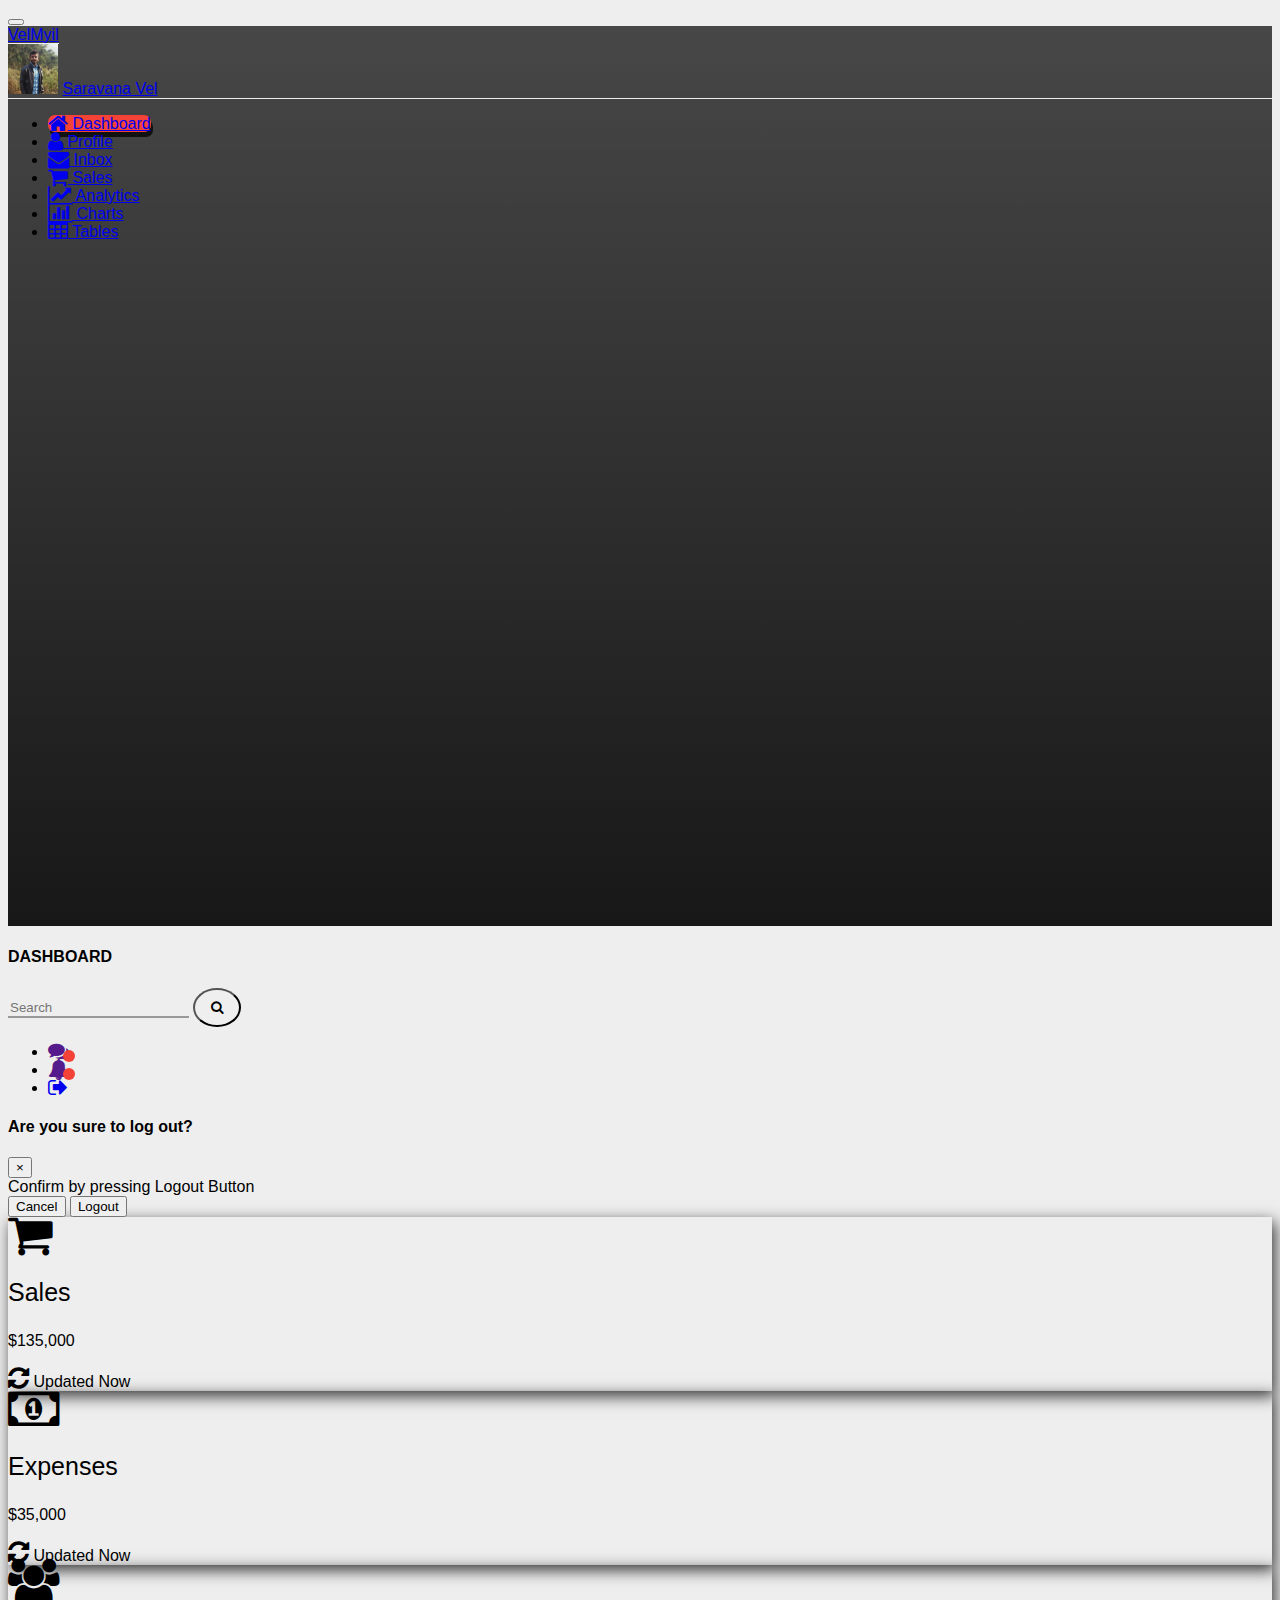
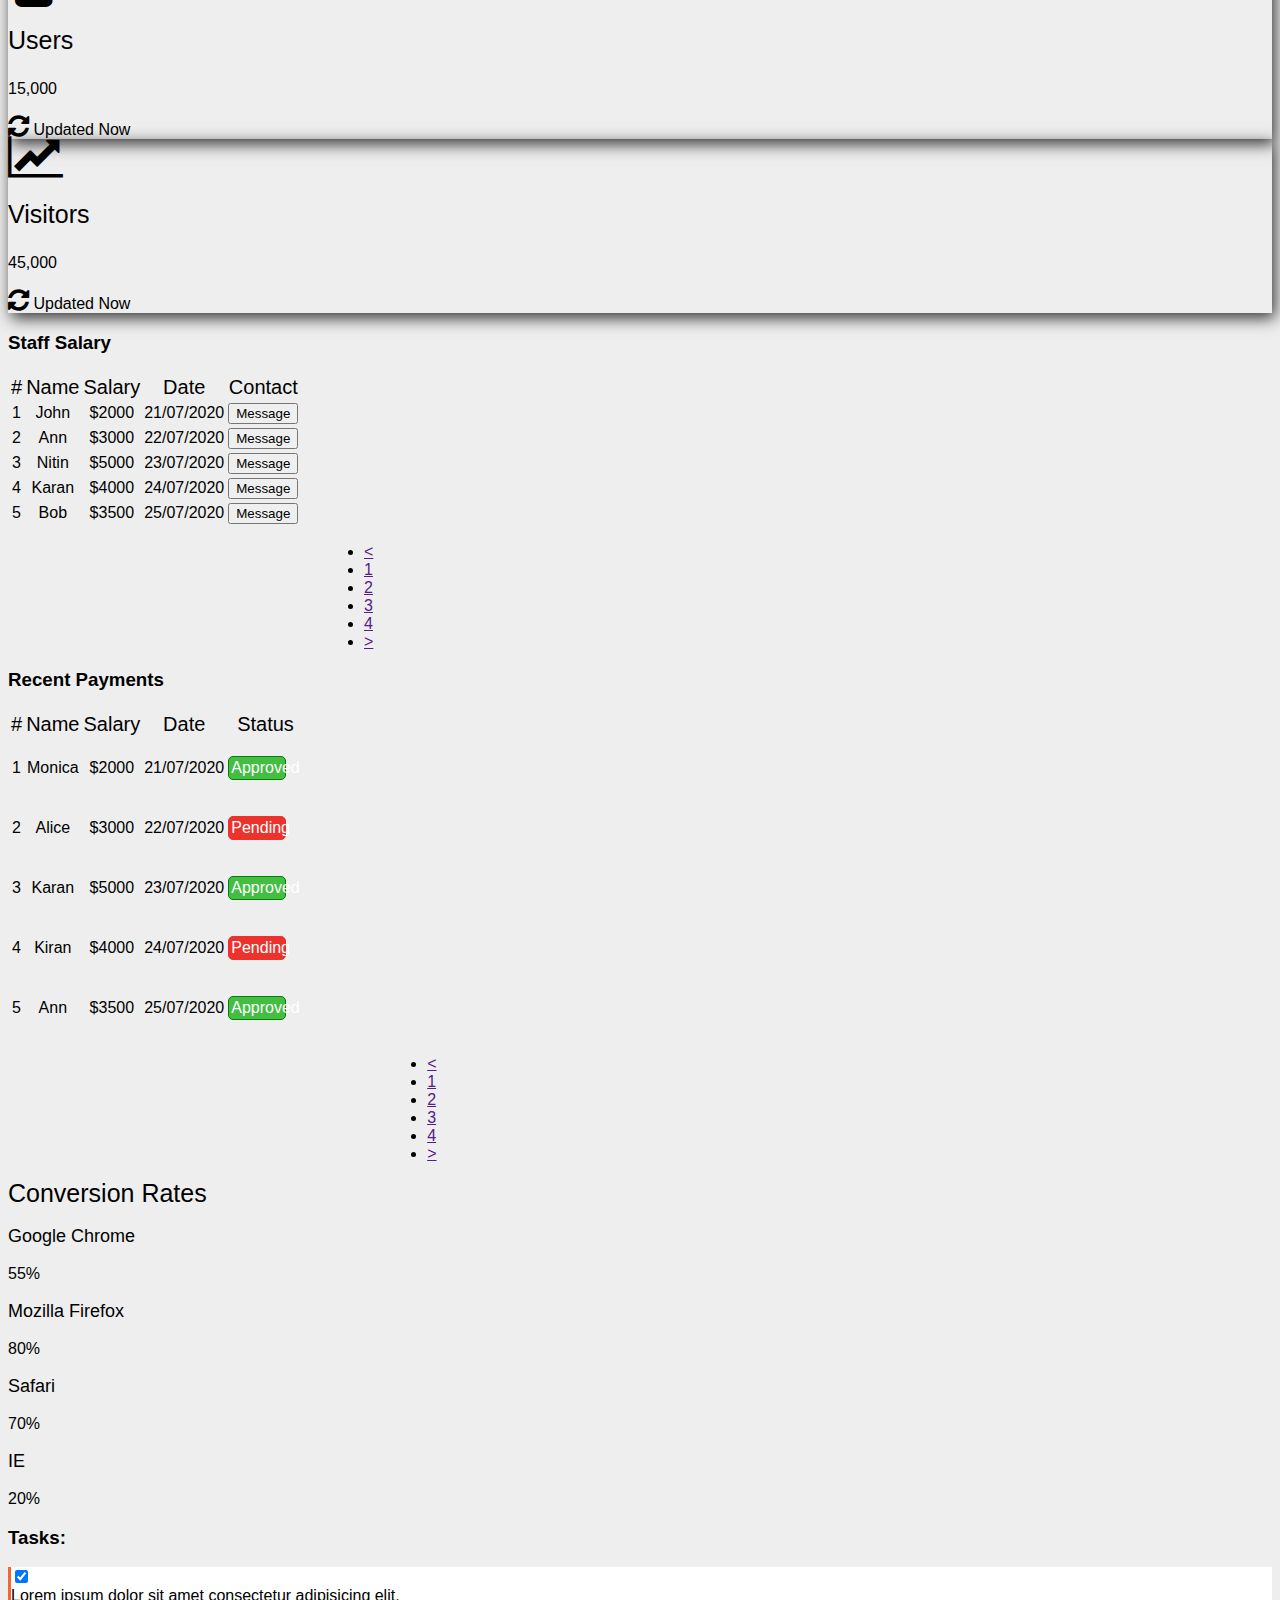
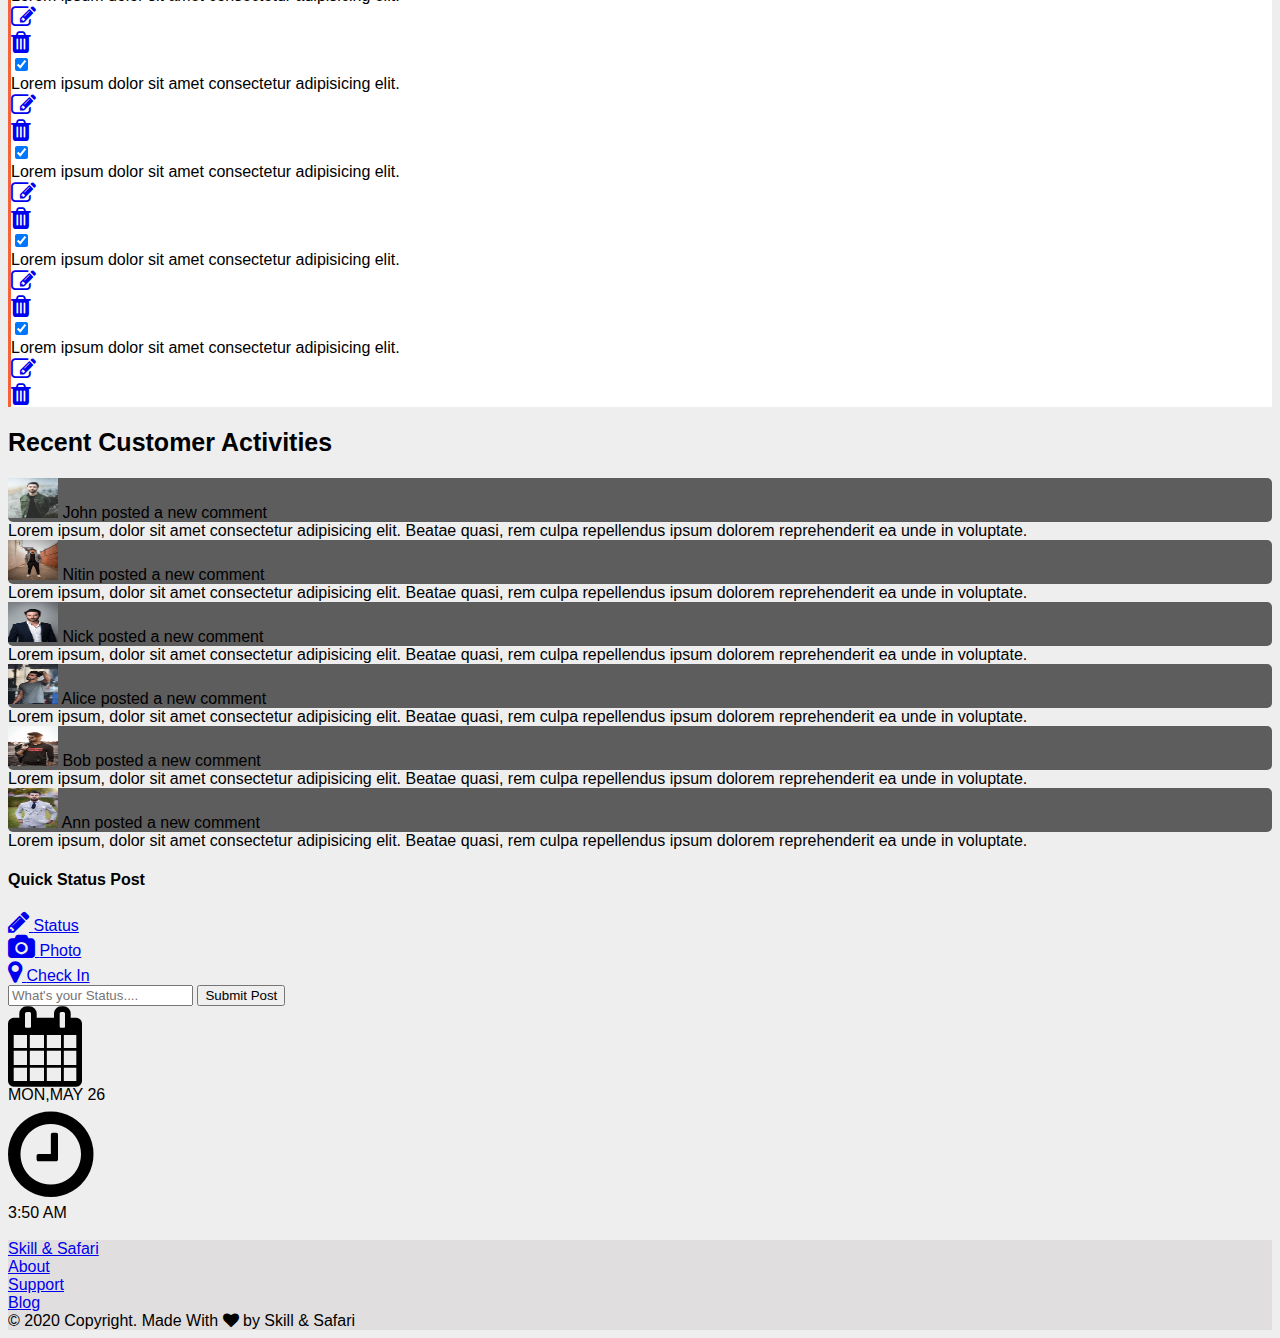
<file: index.html>
<!DOCTYPE html>
<html lang="en">
<head>
    <meta charset="UTF-8">
    <meta name="viewport" content="width=device-width, initial-scale=1.0">
    <title>My dashboard 1</title>
    <!-- Bootstrap css -->
    <link rel="stylesheet" href="https://stackpath.bootstrapcdn.com/bootstrap/4.5.0/css/bootstrap.min.css" integrity="sha384-9aIt2nRpC12Uk9gS9baDl411NQApFmC26EwAOH8WgZl5MYYxFfc+NcPb1dKGj7Sk" crossorigin="anonymous">
    <!-- Font awesome -->
    <link rel="stylesheet" href="https://stackpath.bootstrapcdn.com/font-awesome/4.7.0/css/font-awesome.min.css" integrity="sha384-wvfXpqpZZVQGK6TAh5PVlGOfQNHSoD2xbE+QkPxCAFlNEevoEH3Sl0sibVcOQVnN" crossorigin="anonymous">
</head>
<body>
    
    <!-- navbar -->
    <nav class="navbar navbar-expand-sm navbar-light">
        <button class="navbar-toggler ml-auto sidebar-link" data-toggle="collapse" data-target="#dashboardNavbar">
            <span class="navbar-toggler-icon"></span>
        </button>   
        <div class="collapse navbar-collapse" id="dashboardNavbar">
            <div class="container-fluid">
                <div class="row">
                    <!-- Sidebars -->
                    <div class="col-xl-2 col-lg-3 col-md-4 fixed-top bottom-border sidebar">
                        <a href="#" class="navbar-brand text-light d-block mx-auto text-center pb-3 mb-3 mt-3 font-weight-bold bottom-border">VelMyil</a>

                        <div class="bottom-border pb-3">
                            <img src="profile.jpeg" alt="profile" width="50" class="rounded-circle mr-3">
                            <a href="#" class="text-light">Saravana Vel</a>
                        </div>

                        <ul class="navbar-nav flex-column mt-4">
                            <li class="nav-item">
                                <a href="#" class="nav-link text-white active sidebar-link p-3 mb-3">
                                    <i class="fa fa-home text-light fa-lg mr-3"></i>
                                    Dashboard
                                </a>
                            </li>
                            <li class="nav-item">
                                <a href="#" class="nav-link text-white sidebar-link p-3 mb-3">
                                    <i class="fa fa-user text-light fa-lg mr-3"></i>
                                    Profile
                                </a>
                            </li>
                            <li class="nav-item">
                                <a href="#" class="nav-link text-white sidebar-link p-3 mb-3">
                                    <i class="fa fa-envelope text-light fa-lg mr-3"></i>
                                    Inbox
                                </a>
                            </li>
                            <li class="nav-item">
                                <a href="#" class="nav-link text-white sidebar-link p-3 mb-3">
                                    <i class="fa fa-shopping-cart text-light fa-lg mr-3"></i>
                                    Sales
                                </a>
                            </li>
                            <li class="nav-item">
                                <a href="#" class="nav-link text-white sidebar-link p-3 mb-3">
                                    <i class="fa fa-line-chart text-light fa-lg mr-3"></i>
                                    Analytics
                                </a>
                            </li>
                            <li class="nav-item">
                                <a href="#" class="nav-link text-white sidebar-link p-3 mb-3">
                                    <i class="fa fa-bar-chart text-light fa-lg mr-3"></i>
                                    Charts
                                </a>
                            </li>
                            <li class="nav-item">
                                <a href="#" class="nav-link text-white sidebar-link p-3 mb-3">
                                    <i class="fa fa-table text-light fa-lg mr-3"></i>
                                    Tables
                                </a>
                            </li>
                        </ul>

                    </div>
                    <div class="col-xl-10 col-lg-9 col-md-8 fixed-top top-navbar ml-auto bg-dark py-3">
                        <div class="row align-items-center">
                            <div class="col-md-5">
                                <h4 class="text-white mt-2  mb-0">DASHBOARD</h4>
                            </div>
                            <div class="col-md-4">
                                <form action="">
                                    <div class="input-group">
                                        <input type="text" placeholder="Search" class="form-control search" required>
                                        <button class="btn btn-white search-btn"><i class="fa fa-search text-danger"></i></button>
                                    </div>
                                </form>
                            </div>
                            <div class="col-md-3">
                                <ul class="navbar-nav ">
                                    <li class="nav-item icon-notify">
                                        <a href="" class="nav-link icon-notify-link">
                                            <i class="fa fa-comments text-muted fa-lg"></i>
                                        </a>
                                    </li>
                                    <li class="nav-item icon-notify">
                                        <a href="" class="nav-link icon-notify-link">
                                            <i class="fa fa-bell text-muted fa-lg"></i>
                                        </a>
                                    </li>
                                    <li class="nav-item ml-md-auto"> 
                                        <a href="#" class="nav-link" data-toggle="modal" data-target="#logout">
                                            <i class="fa fa-sign-out text-danger fa-lg"></i>
                                        </a>
                                    </li>
                                </ul>
                            </div>
                        </div>
                    </div>
                </div>
            </div>
        </div>     
    </nav>

    <div class="modal fade" id="logout">
        <div class="modal-dialog">
            <div class="modal-content">
                <div class="modal-header">
                    <h4 class="modal-title">Are you sure to log out?</h4>
                    <button class="close" data-dismiss="modal">&times;</button>
                </div>
                <div class="modal-body">
                    Confirm by pressing Logout Button
                </div>
                <div class="modal-footer">
                    <button class="btn btn-success" data-dismiss="modal">Cancel</button>
                    <button class="btn btn-outline-danger">Logout</button>
                </div>
            </div>
        </div>
    </div>

    <section id="saran">
        <div class="container-fluid">
            <div class="row">
                <div class="col-xl-10 col-lg-9 col-md-8 ml-auto mt-5 d-flex flex-wrap">
                    <div class="col-xl-3 col-md-6 col-sm-6 mb-3 mt-5">
                        <div class="card">
                            <div class="card-body d-flex justify-content-around">
                                <i class="fa fa-shopping-cart text-warning fa-3x fa-lg mr-3 d-inline"></i>
                                <div class="text-right text-muted display">
                                    <p class="lead">Sales</p>
                                    <p>$135,000</p>
                                </div>
                            </div>
                            <div class="card-footer text-muted">
                                <i class="fa fa-refresh fa-x" aria-hidden="true"></i>
                                <span class=" ml-2 ">Updated Now</span> 
                            </div>
                        </div>
                    </div>
                    <div class="col-xl-3 col-md-6 col-sm-6 mb-3 mt-5">
                        <div class="card">
                            <div class="card-body d-flex justify-content-around">
                                <i class="fa fa-money fa-3x text-success fa-lg mr-3 d-inline" aria-hidden="true"></i>
                                <div class="text-right text-muted display">
                                    <p class="lead">Expenses</p>
                                    <p>$35,000</p>
                                </div>
                            </div>
                            <div class="card-footer text-muted">
                                <i class="fa fa-refresh fa-x" aria-hidden="true"></i>
                                <span class=" ml-2 ">Updated Now</span> 
                                
                            </div>
                        </div>
                    </div>
                    <div class="col-xl-3 col-md-6 col-sm-6 mb-3 mt-5">
                        <div class="card">
                            <div class="card-body d-flex justify-content-around">
                                <i class="fa fa-users text-primary fa-3x fa-lg mr-3 d-inline" aria-hidden="true"></i>
                                <div class="text-right text-muted display">
                                    <p class="lead">Users</p>
                                    <p>15,000</p>
                                </div>
                            </div>
                            <div class="card-footer text-muted">
                                <i class="fa fa-refresh fa-x" aria-hidden="true"></i>
                                <span class=" ml-2 ">Updated Now</span> 
                                
                            </div>
                        </div>
                    </div>
                    <div class="col-xl-3 col-md-6 col-sm-6 mb-3 mt-5">
                        <div class="card">
                            <div class="card-body d-flex justify-content-around">
                                <i class="fa fa-line-chart text-danger fa-3x fa-lg mr-3 d-inline"></i>
                                <div class="text-right text-muted display">
                                    <p class="lead">Visitors</p>
                                    <p>45,000</p>
                                </div>
                            </div>
                            <div class="card-footer text-muted">
                                <i class="fa fa-refresh fa-x" aria-hidden="true"></i>
                                <span class=" ml-2 ">Updated Now</span>    
                            </div>
                        </div>
                    </div>
                </div>
            </div>
        </div>
    </section>

    <section>
        <div class="container-fluid">
            <div class="row">
                <div  class="col-xl-10 col-lg-9 col-md-8 ml-auto mt-5 d-flex flex-wrap">
                    <div class="col-xl-6 col-md-12 col-sm-12 mb-3 mt-5">
                        <h3 class="text-center text-muted mb-4">Staff Salary</h3>
                        <table class="table table-hover table-striped">
                            <thead class="thead-white ">
                                <tr class="text-center heading text-muted">
                                  <th>#</th>
                                  <th>Name</th>
                                  <th>Salary</th>
                                  <th>Date</th>
                                  <th>Contact</th>
                                </tr>
                            </thead>
                            <tbody>
                                <tr>
                                    <td>1</td>
                                    <td>John</td>
                                    <td>$2000</td>
                                    <td>21/07/2020</td>
                                    <td class="text-center">
                                        <input type="button" class="btn btn-primary text-center" value="Message">
                                    </td>
                                </tr>
                                <tr>
                                    <td>2</td>
                                    <td>Ann</td>
                                    <td>$3000</td>
                                    <td>22/07/2020</td>
                                    <td class="text-center">
                                        <input type="button" class="btn btn-primary text-center" value="Message">
                                    </td>
                                </tr>
                                <tr>
                                    <td>3</td>
                                    <td>Nitin</td>
                                    <td>$5000</td>
                                    <td>23/07/2020</td>
                                    <td class="text-center">
                                        <input type="button" class="btn btn-primary text-center" value="Message">
                                    </td>
                                </tr>
                                <tr>
                                    <td>4</td>
                                    <td>Karan</td>
                                    <td>$4000</td>
                                    <td>24/07/2020</td>
                                    <td class="text-center">
                                        <input type="button" class="btn btn-primary text-center" value="Message">
                                    </td>
                                </tr>
                                <tr>
                                    <td>5</td>
                                    <td>Bob</td>
                                    <td>$3500</td>
                                    <td>25/07/2020</td>
                                    <td class="text-center">
                                        <input type="button" class="btn btn-primary text-center" value="Message">
                                    </td>
                                </tr>
                            </tbody>
                        </table>
                        <div class="align-items-center  text-white">
                            <nav class="ml-auto ">
                                <ul class="pagination page">
                                    <li class="page-item"><a href="" class="page-link">
                                        <span>&lt;</span>
                                        <span class="sr-only">Previous</span>
                                    </a></li>
                                    <li class="page-item"><a href="" class="page-link bg-primary text-white">1</a></li>
                                    <li class="page-item"><a href="" class="page-link">2</a></li>
                                    <li class="page-item"><a href="" class="page-link">3</a></li>
                                    <li class="page-item"><a href="" class="page-link">4</a></li>
                                    <li class="page-item"><a href="" class="page-link">
                                        <span>&gt;</span>
                                        <span class="sr-only">Next</span>
                                    </a></li>
                                </ul>
                            </nav>
                        </div>
                    </div>
                    <div class="col-xl-6 col-md-12 col-sm-12 mb-3 mt-5">
                        <h3 class="text-center text-muted mb-4">Recent Payments</h3>
                        <table class="table table-border table-hover table-dark table-striped">
                            <thead class="thead-white">
                                <tr class="text-center text-muted heading ">
                                  <th>#</th>
                                  <th>Name</th>
                                  <th>Salary</th>
                                  <th>Date</th>
                                  <th class="text-left">Status</th>
                                </tr>
                            </thead>
                            <tbody>
                                <tr>
                                    <td>1</td>
                                    <td>Monica</td>
                                    <td>$2000</td>
                                    <td>21/07/2020</td>
                                    <td class="text-center approve">
                                        <p class="text-center">Approved</p>
                                    </td>
                                </tr>
                                <tr>
                                    <td>2</td>
                                    <td>Alice</td>
                                    <td>$3000</td>
                                    <td>22/07/2020</td>
                                    <td class="text-center pend">
                                        <p class="text-center">Pending</p>
                                    </td>
                                </tr>
                                <tr>
                                    <td>3</td>
                                    <td>Karan</td>
                                    <td>$5000</td>
                                    <td>23/07/2020</td>
                                    <td class="text-center  approve">
                                        <p class="text-center">Approved</p>
                                    </td>
                                </tr>
                                <tr>
                                    <td>4</td>
                                    <td>Kiran</td>
                                    <td>$4000</td>
                                    <td>24/07/2020</td>
                                    <td class="text-center pend">
                                        <p class="text-center">Pending</p>
                                    </td>
                                </tr>
                                <tr>
                                    <td>5</td>
                                    <td>Ann</td>
                                    <td>$3500</td>
                                    <td>25/07/2020</td>
                                    <td class="text-center  approve">
                                        <p class="text-center">Approved</p>
                                    </td>
                                </tr>
                            </tbody>
                        </table>
                        <div class="align-items-center  text-white">
                            <nav class="ml-auto ">
                                <ul class="pagination page1">
                                    <li class="page-item"><a href="" class="page-link">
                                        <span>&lt;</span>
                                        <span class="sr-only">Previous</span>
                                    </a></li>
                                    <li class="page-item"><a href="" class="page-link bg-primary text-white">1</a></li>
                                    <li class="page-item"><a href="" class="page-link">2</a></li>
                                    <li class="page-item"><a href="" class="page-link">3</a></li>
                                    <li class="page-item"><a href="" class="page-link">4</a></li>
                                    <li class="page-item"><a href="" class="page-link">
                                        <span>&gt;</span>
                                        <span class="sr-only">Next</span>
                                    </a></li>
                                </ul>
                            </nav>
                        </div>
                    </div>
                </div>
            </div>
        </div>
    </section>

    <section>
        <div class="container-fluid">
            <div class="row">
                <div  class="col-xl-10 col-lg-9 col-md-8 ml-auto mt-5 d-flex flex-wrap">
                    <div class="col-xl-6 col-md-12 col-sm-12 mb-3 mt-5">
                        <div class="card bg-dark">
                            <div class="card-body">
                                <div class="card-title progressTitle text-white mb-5">
                                    Conversion Rates
                                </div>
                                <div class="card-text">
                                    <p class="mb-3 mt-4 progressText text-white">Google Chrome</p>
                                    <div class="progress">
                                        <div class="progress-bar progress-bar-striped active" role="progressbar"
                                        aria-valuenow="55" aria-valuemin="0" aria-valuemax="100" style="width:55%">
                                          55%
                                        </div>
                                    </div>
                                    <p class="mt-4 mb-3 progressText text-white">Mozilla Firefox</p>
                                    <div class="progress">
                                        <div class="progress-bar progress-bar-striped active bg-success" role="progressbar"
                                        aria-valuenow="80" aria-valuemin="0" aria-valuemax="100" style="width:80%">
                                          80%
                                        </div>
                                    </div>
                                    <p class="mt-4 mb-3 progressText text-white">Safari</p>
                                    <div class="progress">
                                        <div class="progress-bar progress-bar-striped active bg-danger" role="progressbar"
                                        aria-valuenow="70" aria-valuemin="0" aria-valuemax="100" style="width:70%">
                                          70%
                                        </div>
                                    </div>
                                    <p class="mt-4 mb-3 progressText text-white">IE</p>
                                    <div class="progress">
                                        <div class="progress-bar progress-bar-striped active bg-dark" role="progressbar"
                                        aria-valuenow="20" aria-valuemin="0" aria-valuemax="100" style="width:20%">
                                          20%
                                        </div>
                                    </div>
                                </div>
                            </div>
                        </div>
                    </div>
                    <div class="col-xl-6 col-md-12 col-sm-12 mb-3 mt-5">
                        <h3 class="text-muted pl-3 pb-3">Tasks:</h3>
                        <div class="container-fluid task mb-3">
                            <div class="row align-items-center">
                                <div class="col-1 my-2">
                                    <input type="checkbox" checked>
                                </div>
                                <div class="col-8 my-2">
                                    Lorem ipsum dolor sit amet consectetur adipisicing elit.
                                </div>
                                <div class="col-1 my-2">
                                    <a href="#"><i class="fa fa-pencil-square-o fa-x text-success" aria-hidden="true"></i></a>
                                </div>
                                <div class="col-1 my-2">
                                    <a href="#"><i class="fa fa-trash fa-x text-danger" aria-hidden="true"></i></a>
                                </div>
                            </div>
                        </div>
                        <div class="container-fluid task mb-3 ">
                            <div class="row align-items-center">
                                <div class="col-1 my-2">
                                    <input type="checkbox" checked>
                                </div>
                                <div class="col-8 my-2">
                                    Lorem ipsum dolor sit amet consectetur adipisicing elit.
                                </div>
                                <div class="col-1 my-2">
                                    <a href="#"><i class="fa fa-pencil-square-o fa-x text-success" aria-hidden="true"></i></a>
                                </div>
                                <div class="col-1 my-2">
                                    <a href="#"><i class="fa fa-trash fa-x text-danger" aria-hidden="true"></i></a>
                                </div>
                            </div>
                        </div>
                        <div class="container-fluid task mb-3">
                            <div class="row align-items-center">
                                <div class="col-1 my-2">
                                    <input type="checkbox" checked>
                                </div>
                                <div class="col-8 my-2">
                                    Lorem ipsum dolor sit amet consectetur adipisicing elit.
                                </div>
                                <div class="col-1 my-2">
                                    <a href="#"><i class="fa fa-pencil-square-o fa-x text-success" aria-hidden="true"></i></a>
                                </div>
                                <div class="col-1 my-2">
                                    <a href="#"><i class="fa fa-trash fa-x text-danger" aria-hidden="true"></i></a>
                                </div>
                            </div>
                        </div>
                        <div class="container-fluid task mb-3">
                            <div class="row align-items-center">
                                <div class="col-1 my-2">
                                    <input type="checkbox" checked>
                                </div>
                                <div class="col-8 my-2">
                                    Lorem ipsum dolor sit amet consectetur adipisicing elit.
                                </div>
                                <div class="col-1 my-2">
                                    <a href="#"><i class="fa fa-pencil-square-o fa-x text-success" aria-hidden="true"></i></a>
                                </div>
                                <div class="col-1 my-2">
                                    <a href="#"><i class="fa fa-trash fa-x text-danger" aria-hidden="true"></i></a>
                                </div>
                            </div>
                        </div>
                        <div class="container-fluid task mb-3">
                            <div class="row align-items-center">
                                <div class="col-1 my-2">
                                    <input type="checkbox" checked>
                                </div>
                                <div class="col-8 my-2">
                                    Lorem ipsum dolor sit amet consectetur adipisicing elit.
                                </div>
                                <div class="col-1 my-2">
                                    <a href="#"><i class="fa fa-pencil-square-o fa-x text-success" aria-hidden="true"></i></a>
                                </div>
                                <div class="col-1 my-2">
                                    <a href="#"><i class="fa fa-trash fa-x text-danger" aria-hidden="true"></i></a>
                                </div>
                            </div>
                        </div>
                    </div>
                </div>
            </div>
        </div>
    </section>
    
    <section>
        <div class="container-fluid">
            <div class="row">
                <div  class="col-xl-10 col-lg-9 col-md-8 ml-auto mt-5 d-flex flex-wrap">
                    <div class="col-xl-7 col-md-12 col-sm-12 mb-3 mt-5">
                        <h2 class="text-muted display1 mb-4">Recent Customer Activities</h2>
                        <div class="container-fluid bg-white py-2 mb-2 px-4 rounded">
                            <div class="row">
                                <div class="col-12 py-1 comment text-white bg-dark1"  data-toggle="collapse" data-target="#comment1">
                                    <img src="comment1.jpg"  alt="profile" width="50" height="40" class="rounded-square rounded mr-4 ">
                                    John posted a new comment
                                </div>
                                <div class="collapse p-3" id="comment1">
                                    Lorem ipsum, dolor sit amet consectetur adipisicing elit. Beatae quasi, rem culpa repellendus ipsum dolorem reprehenderit ea unde in voluptate.
                                </div>
                            </div>
                        </div>
                        <div class="container-fluid bg-white py-2 mb-2 px-4 rounded">
                            <div class="row">
                                <div class="col-12 py-1 comment text-white bg-dark1"  data-toggle="collapse" data-target="#comment2">
                                    <img src="comment12.jpg"  alt="profile" width="50" height="40" class="rounded-square rounded mr-4 ">
                                    Nitin posted a new comment
                                </div>
                                <div class="collapse p-3" id="comment2">
                                    Lorem ipsum, dolor sit amet consectetur adipisicing elit. Beatae quasi, rem culpa repellendus ipsum dolorem reprehenderit ea unde in voluptate.
                                </div>
                            </div>
                        </div>
                        <div class="container-fluid bg-white py-2 mb-2 px-4 rounded">
                            <div class="row">
                                <div class="col-12 py-1 comment text-white bg-dark1"  data-toggle="collapse" data-target="#comment3">
                                    <img src="comment13.jpg"  alt="profile" width="50" height="40" class="rounded-square rounded mr-4 ">
                                    Nick posted a new comment
                                </div>
                                <div class="collapse p-3" id="comment3">
                                    Lorem ipsum, dolor sit amet consectetur adipisicing elit. Beatae quasi, rem culpa repellendus ipsum dolorem reprehenderit ea unde in voluptate.
                                </div>
                            </div>
                        </div>
                        <div class="container-fluid bg-white py-2 mb-2 px-4 rounded">
                            <div class="row">
                                <div class="col-12 py-1 comment text-white bg-dark1"  data-toggle="collapse" data-target="#comment4">
                                    <img src="comment14.jpg"  alt="profile" width="50" height="40" class="rounded-square rounded mr-4 ">
                                    Alice posted a new comment
                                </div>
                                <div class="collapse p-3" id="comment4">
                                    Lorem ipsum, dolor sit amet consectetur adipisicing elit. Beatae quasi, rem culpa repellendus ipsum dolorem reprehenderit ea unde in voluptate.
                                </div>
                            </div>
                        </div>
                        <div class="container-fluid bg-white py-2 mb-2 px-4 rounded">
                            <div class="row">
                                <div class="col-12 py-1 comment text-white bg-dark1"  data-toggle="collapse" data-target="#comment5">
                                    <img src="comment15.jpg"  alt="profile" width="50" height="40" class="rounded-square rounded mr-4 ">
                                    Bob posted a new comment
                                </div>
                                <div class="collapse p-3" id="comment5">
                                    Lorem ipsum, dolor sit amet consectetur adipisicing elit. Beatae quasi, rem culpa repellendus ipsum dolorem reprehenderit ea unde in voluptate.
                                </div>
                            </div>
                        </div>
                        <div class="container-fluid bg-white py-2 mb-2 px-4 rounded">
                            <div class="row">
                                <div class="col-12 py-1 comment text-white bg-dark1"  data-toggle="collapse" data-target="#comment6">
                                    <img src="comment16.jpg"  alt="profile" width="50" height="40" class="rounded-square rounded mr-4 ">
                                    Ann posted a new comment
                                </div>
                                <div class="collapse p-3" id="comment6">
                                    Lorem ipsum, dolor sit amet consectetur adipisicing elit. Beatae quasi, rem culpa repellendus ipsum dolorem reprehenderit ea unde in voluptate.
                                </div>
                            </div>
                        </div>         
                    </div>
                    <div class="col-xl-5 col-md-12 col-sm-12 mb-3 mt-5">
                        <div class="container-fluid bg-white form1">
                            <h4 class="text-center text-muted pt-5 pb-4">Quick Status Post</h4>
                            <div class="text-center pb-4">
                                <div class=" col-4 d-inline">
                                    <a href="#">
                                        <i class="fa fa-pencil text-success fa-x mr-1" aria-hidden="true"></i>
                                        <span class="text-muted"> Status</span>
                                    </a>
                                </div>
                                <div class=" col-4 d-inline">
                                   <a href="#">
                                    <i class="fa fa-camera text-primary fa-x mr-1" aria-hidden="true"></i>
                                    <span class="text-muted"> Photo</span>
                                   </a>
                                </div>
                                <div class=" col-4 d-inline">
                                    <a href="#">
                                        <i class="fa fa-map-marker text-danger fa-x mr-1" aria-hidden="true"></i>
                                        <span class="text-muted"> Check In</span>
                                    </a>
                                </div>
                            </div>
                            <form action="" class="col-12 pb-5">
                                <input type="text" placeholder="What's your Status...." class="form-control p-3 mb-3 text-muted">
                                <input type="button" class="btn btn-primary form-control mt-2" value="Submit Post">
                            </form>
                            
                            <div class="card-deck my-5">
                                <div class="card" style="background-color: #eee;">
                                    <div class="col-12">
                                        <i class="fa fa-calendar fa-5x text-center text-warning mt-4 ml-5" aria-hidden="true"></i>
                                        <div class="text-muted mt-5 ml-5 mb-4">MON,MAY 26</div>
                                    </div>
                                </div>
                                <div class="card" style="background-color: #eee;">
                                    <div class="col-12">
                                        <i class="fa fa-clock-o fa-5x text-center text-danger mt-4 ml-5" aria-hidden="true" style="font-size: 100px;"></i>
                                        <div class="mt-4 ml-5 mb-4">3:50 AM</div>
                                        
                                        <br>
                                        
                                    </div>
                                </div>
                                
    
                            </div>
                        </div>
                    </div>
                </div>
            </div>
        </div>
    </section>

    <footer>
        <div class="container-fluid">
            <div class="row">
                <div  class="col-xl-10 col-lg-9 col-md-8 ml-auto d-flex flex-wrap">
                    <div class="col-xl-6 col-sm-12 d-flex flex-row align-items-center">
                        <div class="col-3 text-center my-3">
                            <a href="#" class="text-dark">Skill & Safari</a>
                        </div>
                        <div class="col-3 text-center">
                            <a href="#" class="text-dark">About</a>
                        </div>
                        <div class="col-3 text-center">
                            <a href="#" class="text-dark">Support</a>
                        </div>
                        <div class="col-3 text-center">
                            <a href="#" class="text-dark">Blog</a>
                        </div>
                    </div>
                    <div class="col-xl-6 col-sm-12 d-flex flex-row align-items-center">
                        <div class="col-12 text-center my-3">
                            © 2020 Copyright. Made With <i class="fa fa-heart text-danger" aria-hidden="true"></i> by Skill & Safari
                        </div>
                    </div>
                </div>
            </div>
        </div>
    </footer>


    <!-- Bootstrap -->
    <script src="https://code.jquery.com/jquery-3.5.1.slim.min.js" integrity="sha384-DfXdz2htPH0lsSSs5nCTpuj/zy4C+OGpamoFVy38MVBnE+IbbVYUew+OrCXaRkfj" crossorigin="anonymous"></script>
    <script src="https://cdn.jsdelivr.net/npm/popper.js@1.16.0/dist/umd/popper.min.js" integrity="sha384-Q6E9RHvbIyZFJoft+2mJbHaEWldlvI9IOYy5n3zV9zzTtmI3UksdQRVvoxMfooAo" crossorigin="anonymous"></script>
    <script src="https://stackpath.bootstrapcdn.com/bootstrap/4.5.0/js/bootstrap.min.js" integrity="sha384-OgVRvuATP1z7JjHLkuOU7Xw704+h835Lr+6QL9UvYjZE3Ipu6Tp75j7Bh/kR0JKI" crossorigin="anonymous"></script>
    <!-- Custom css -->
    <link rel="stylesheet" href="css/style1.css" type="text/css">
</body>
</html>
</file>
<file: css/style1.css>
body{
    font-family: 'Montserrat',sans-serif;
    background-color: #eee;
}
.navbar-toggler{
z-index:10000;
}
.sidebar-link{
    transition:all .3s ease;
}
.sidebar-link:hover{
    background-color:rgba(68, 68, 68, 0.473);
    border-radius: 7px;
}
.sidebar{
    height: 100vh;
    background:linear-gradient(rgba(0,0,0,0.7),rgba(0,0,0,0.9));
    background-repeat: no-repeat;
    background-position: center;
    background-size:cover;
}
.bottom-border{
    border-bottom: 1px solid #eee;
}
.sidebar .active{
    background-color:#f44336;
    border-radius: 7px;
    box-shadow: 2px 5px #111;
    transition: all .3s ease;
}
.sidebar .active:hover{
    background-color:#f66436;
    transform:translateY(-5px);
}
.search{
    background:transparent;
    border:none;
    border-radius:0;
    border-bottom:2px solid #999;
    transition: all .4s ease;
}
.search:focus{
    background:transparent;
    box-shadow:none ;
    color:#eee;
    border-bottom: 2px solid red;
}
.search-btn{
    border-radius:50%;
    padding:10px 16px;
    transition: all .4s ease;
}
.search-btn:hover{
    background-color:#eee;
    transform:translateY(-1px)
}

.icon-notify{
    position: relative;
}
.icon-notify-link::after{
    content:"";
    position: absolute;
    top: 7px;
    left: 15px;
    width: 12px;
    height: 12px;
    border-radius: 50%;
    background-color:#f44336;
}

.display .lead{
    font-size:25px;
}

.fa-x{
    font-size:25px;
    font-weight: 100;
}
#saran .card{
    box-shadow: 3px 5px 15px #333;
}
#saran .card:hover{
    box-shadow: 5px 8px 30px rgb(39, 39, 39);
    transition: all .3s ease;
    transform:translateY(-1px)
}
.heading th{
    font-size:20px;
    font-weight: normal;
}
tr{
    text-align: center;
}
.page{
    margin-left: 25%;
}
.page1{
    margin-left: 30%;
}
.approve p{
    border: 1px solid green;
    width: 70%;
    padding: 2px 2px;
    border-radius: 5px;
    background-color: rgb(67, 190, 67);
    color:white;
}
.pend p{
    border: 1px solid rgb(236, 50, 44);
    width: 70%;
    padding: 2px 2px;
    border-radius: 5px;
    background-color: rgb(236, 50, 44);
    color:white;
}
.progressText{
    font-size:18px;
    font-weight:lighter;
}
.progressTitle{
    font-size: 25px;
}
.task{
    background-color:white;
    border-left: 3px solid #f66436;
}
.display1{
    font-size:25px;
}
.comment{
    text-decoration: none;
}
.comment:hover{
    background-color: rgba(51, 51, 51, 0.945);
}
.bg-dark1{
    background-color: rgba(51, 51, 51, 0.774);
    border-radius: 5px;
}
.form1 p{
    font-weight: lighter;
    font-size: 18px;
}
.status{
    border: 1px solid rgb(204, 203, 203);
    background-color: #eee;
}
footer{
    background-color: rgb(224, 222, 222);
}
</file>
